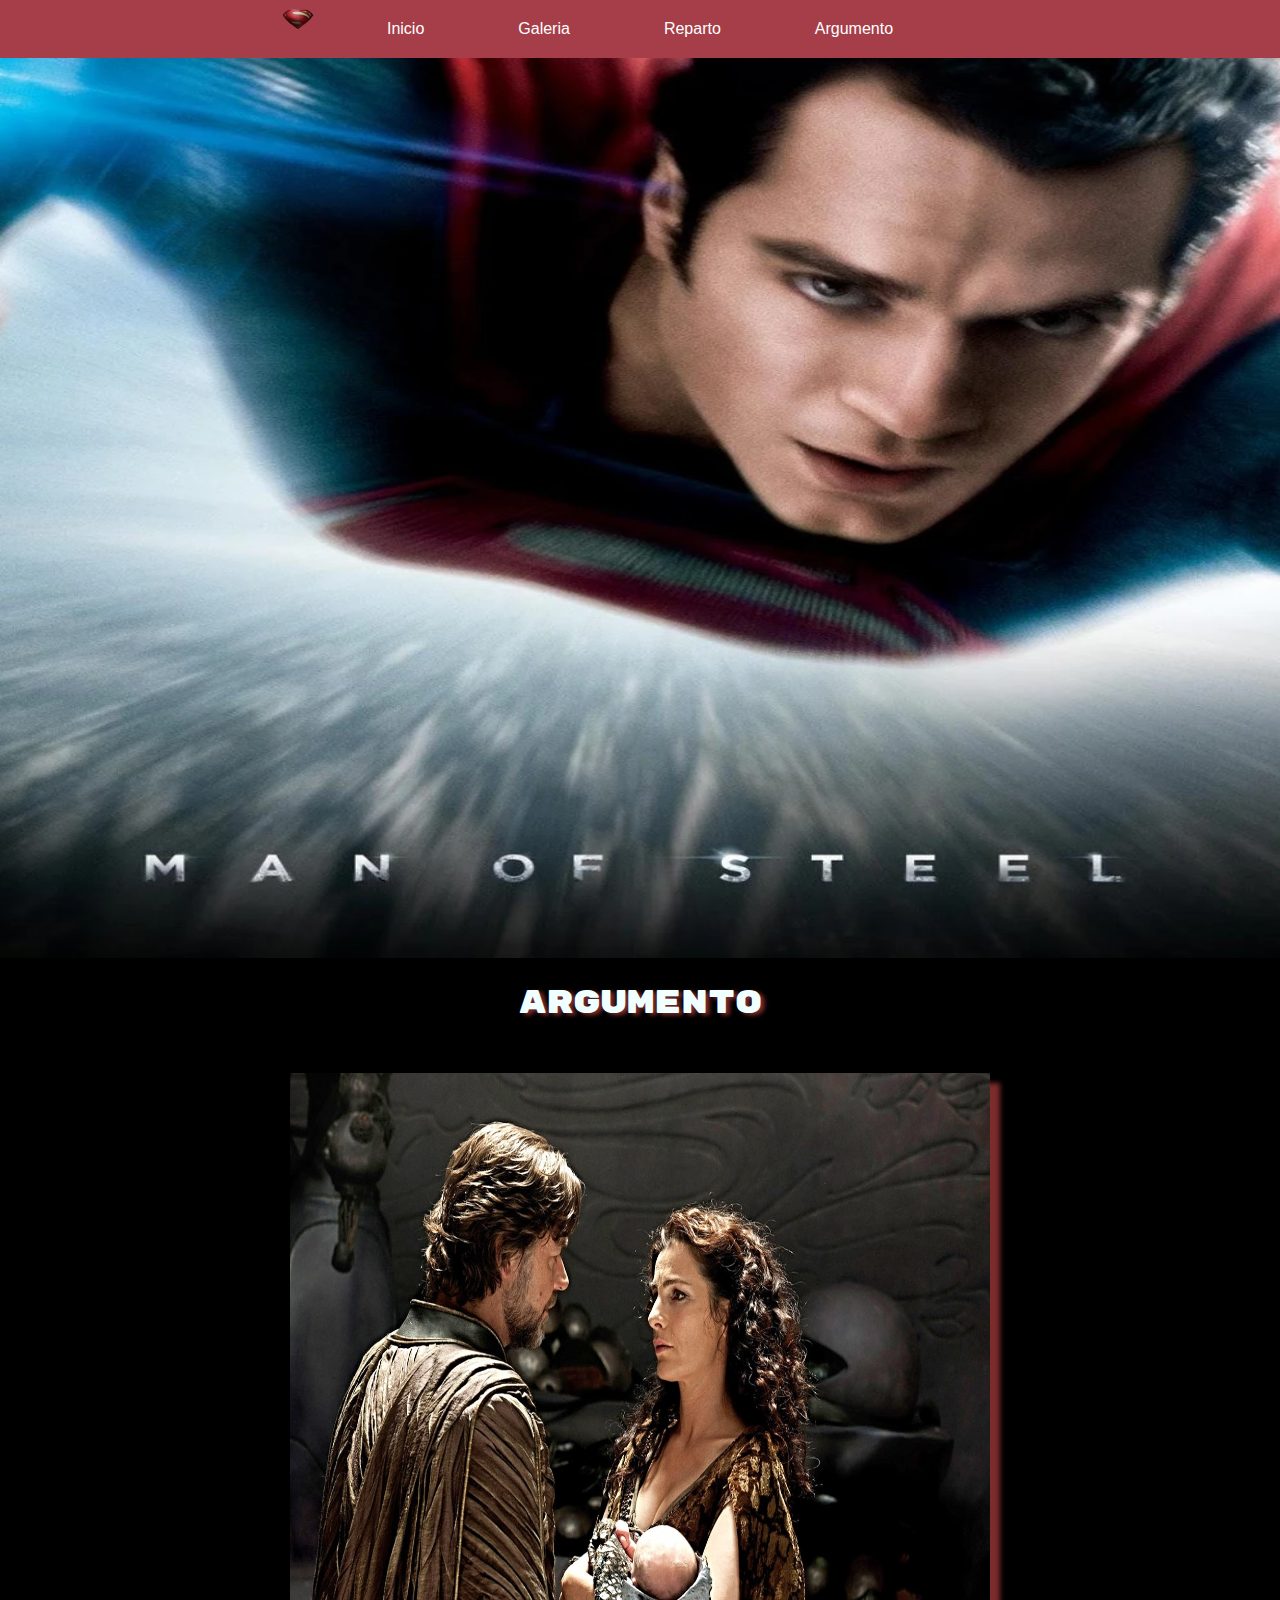
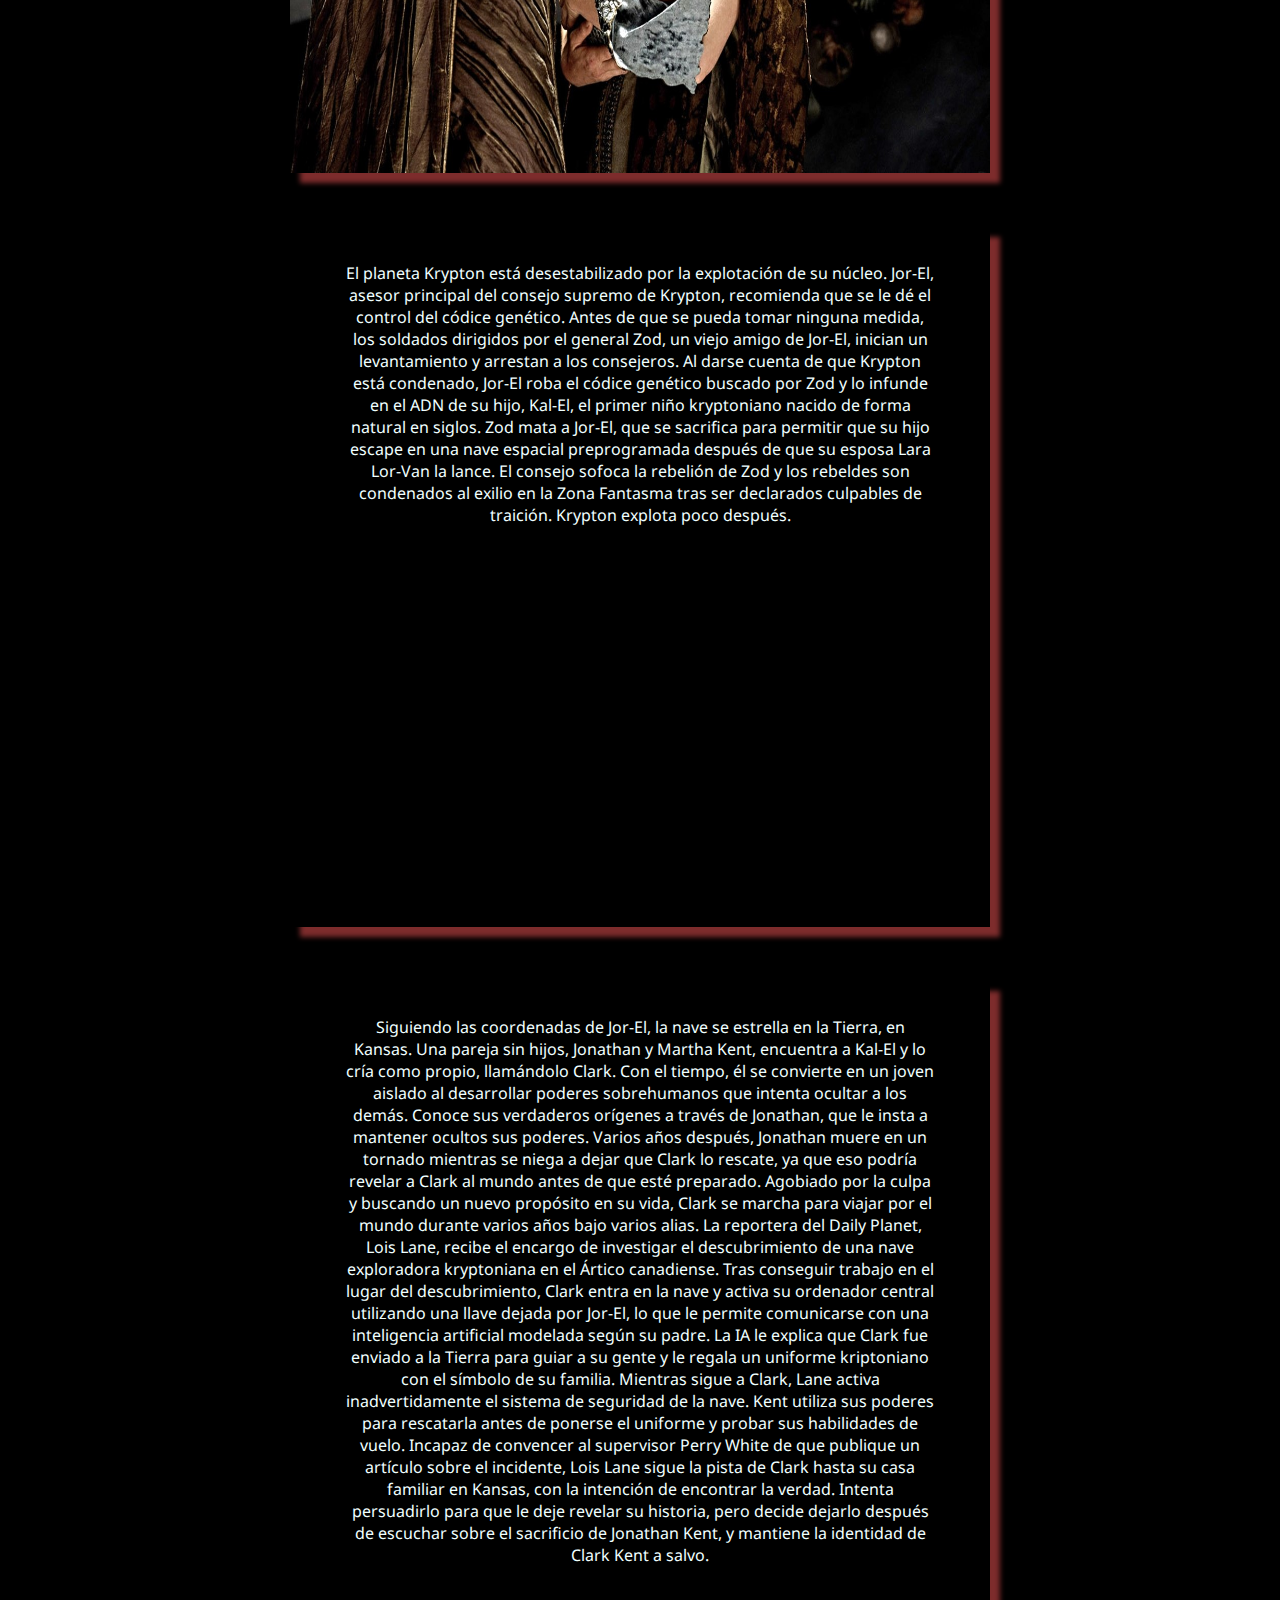
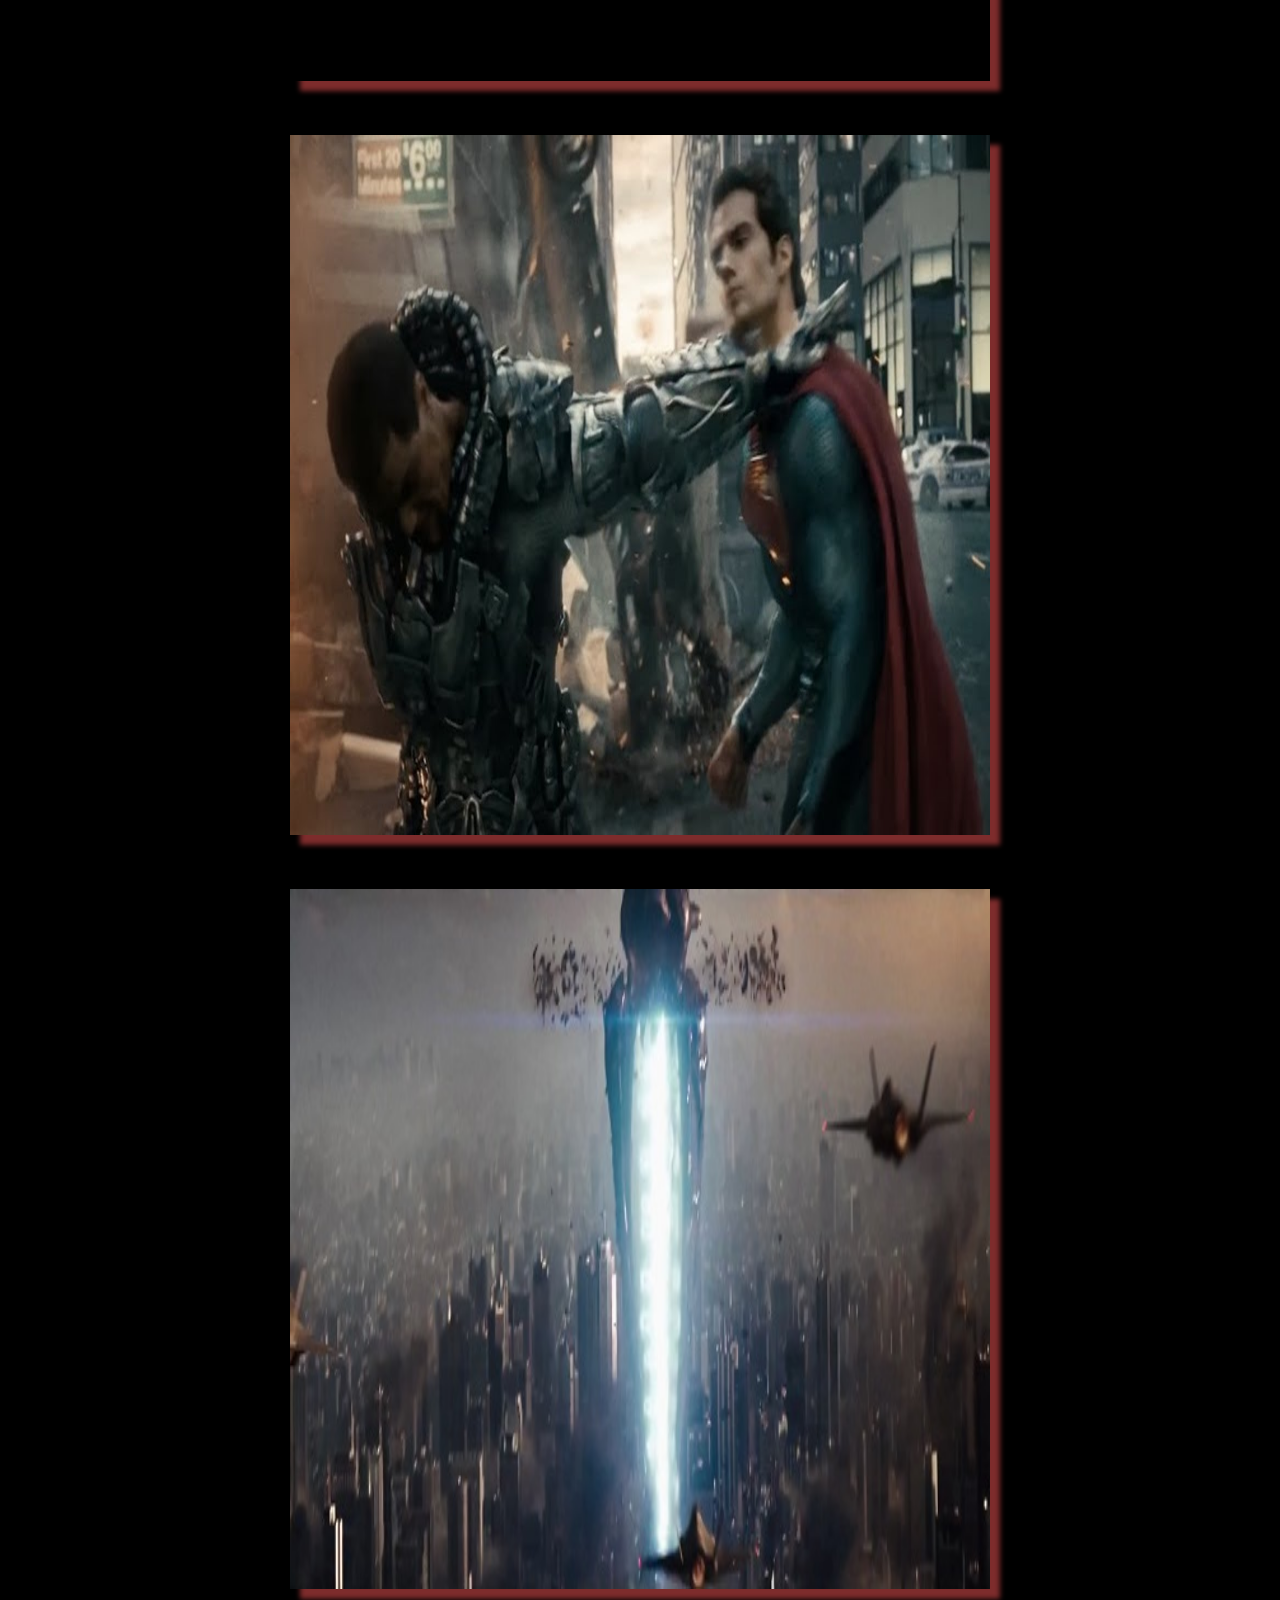
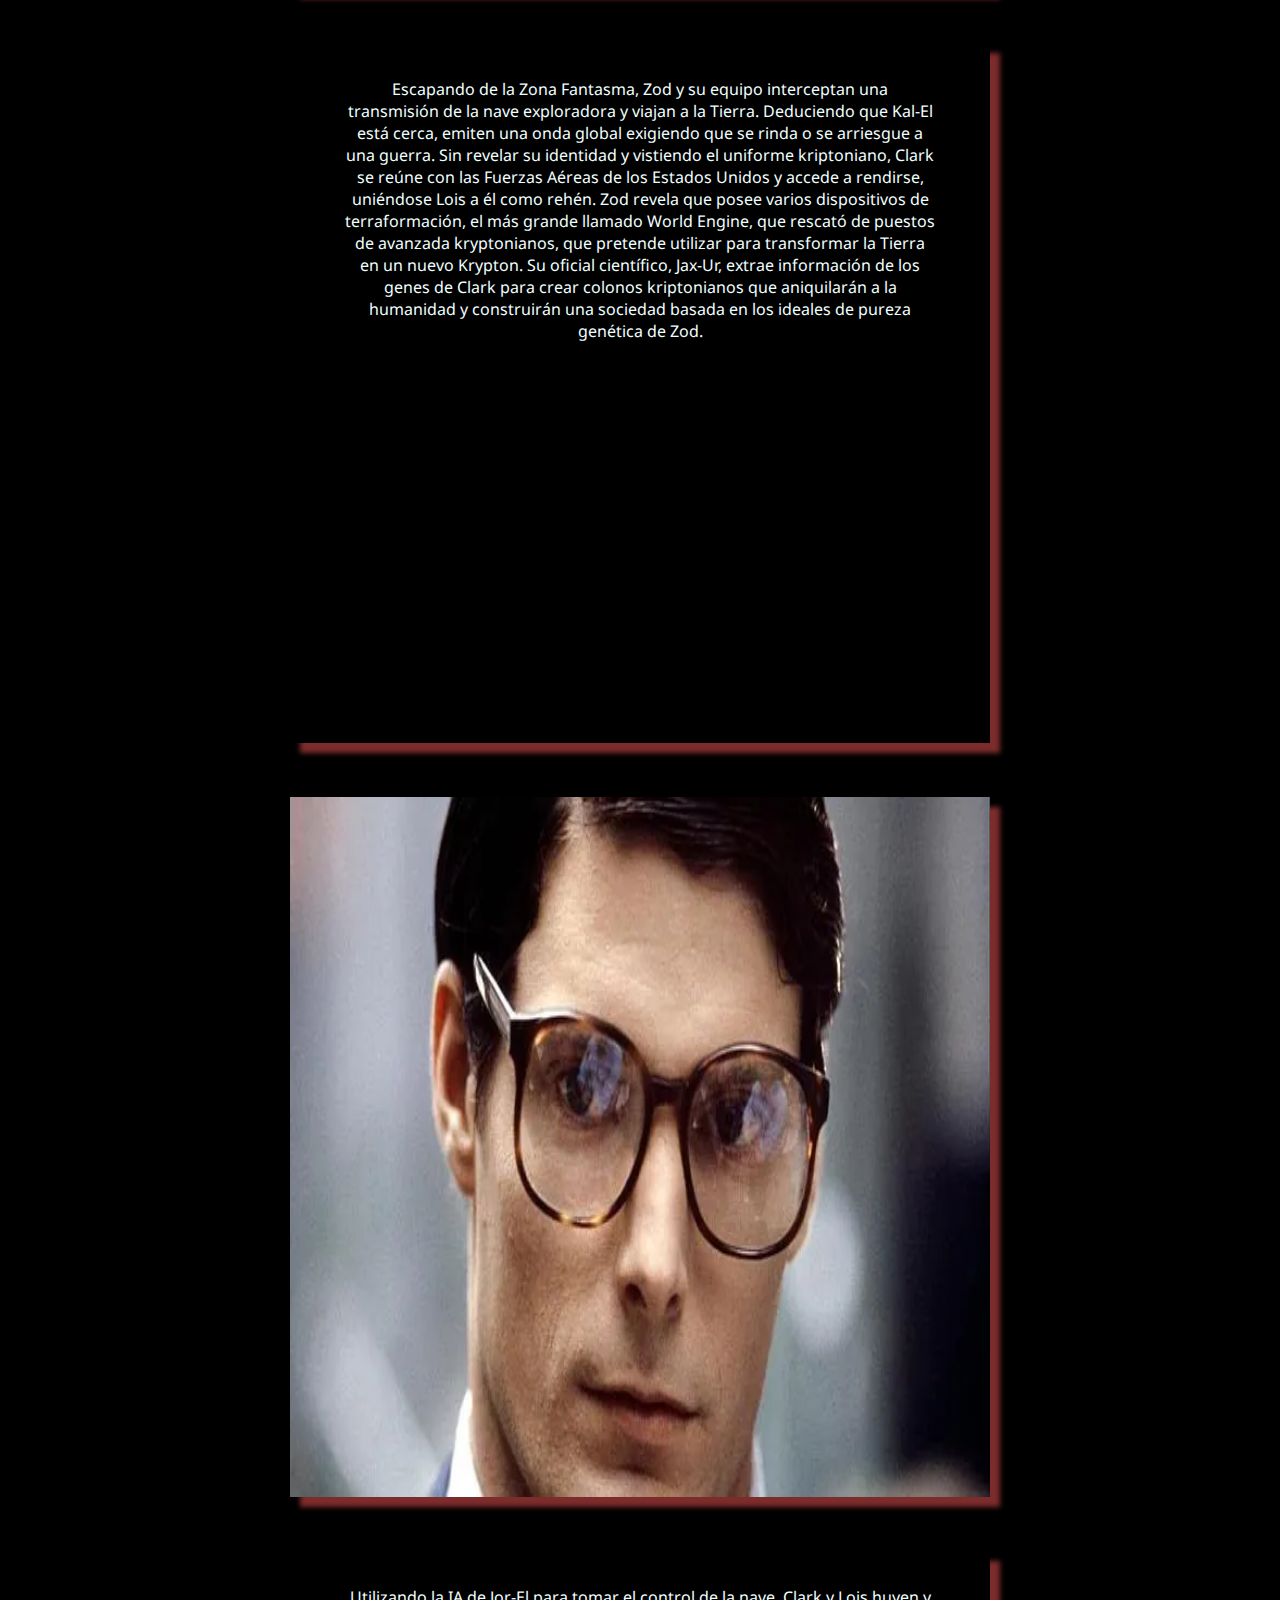
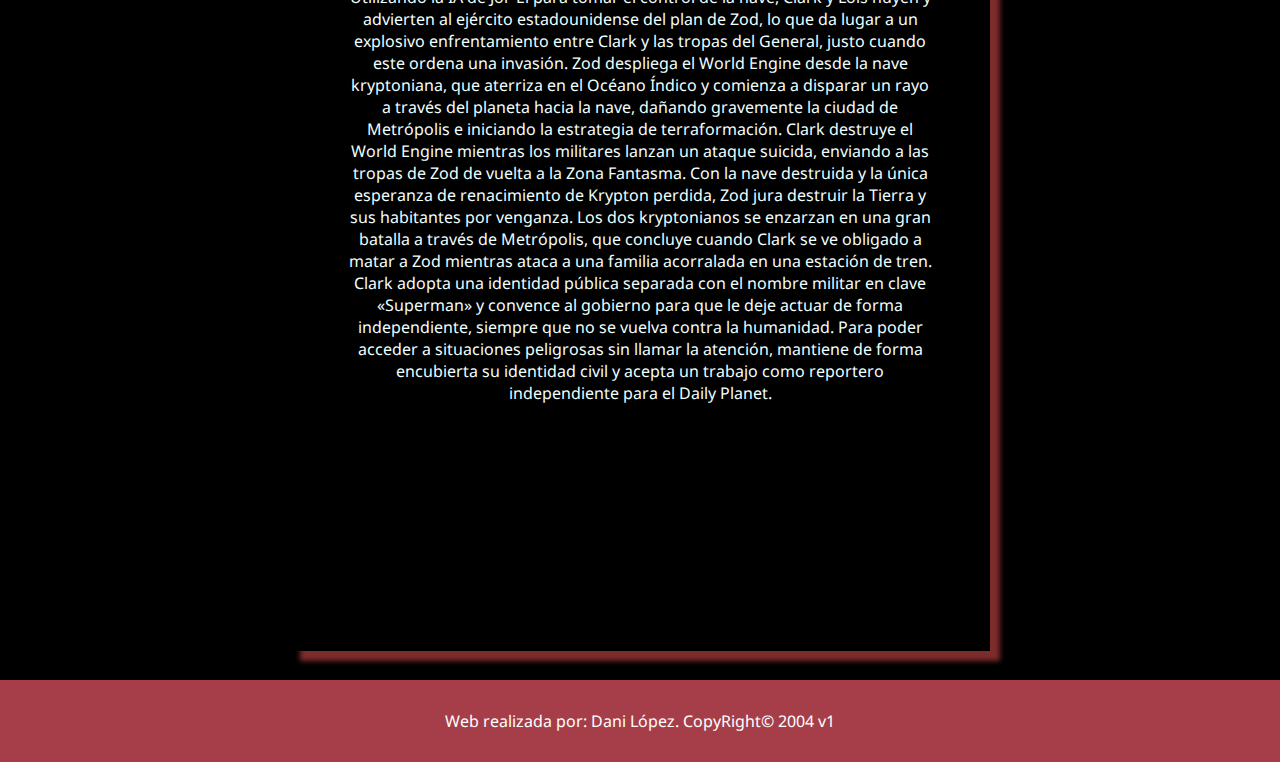
<file: argumento.html>
<!DOCTYPE html>
<html lang="es">

<head>
    <meta charset="UTF-8">
    <meta name="viewport" content="width=device-width, initial-scale=1.0">
    <title>Superman</title>
    <meta name="author" content="Dani López">
    <!-- Favicon, icono de la pestaña del navegador -->
    <link rel="shortcut icon" href="img/SM.png" type="image/x-icon">

    <!-- Añadimos la fuente del título -->
    <link rel="preconnect" href="https://fonts.googleapis.com">
    <link rel="preconnect" href="https://fonts.gstatic.com" crossorigin>
    <link
        href="https://fonts.googleapis.com/css2?family=Noto+Sans:ital,wght@0,100..900;1,100..900&family=Rubik+Mono+One&display=swap"
        rel="stylesheet">
    <link rel="stylesheet" href="css/style.css">

</head>

<body>
    <nav id="nav">
        <img src="img/SM.png" alt="Logotipo superman">
        <ul id="menu">
            <li><a href="index.html">Inicio</a></li>
            <li><a href="galeria.html">Galeria</a></li>
            <li><a href="reparto.html">Reparto</a></li>
            <li><a href="argumento.html">Argumento</a></li>
        </ul>
    </nav>

    <header id="argumento">
    </header>

    <section id="seccion5">
        <h1>ARGUMENTO</h1>
        <div>
            <div>
                <img src="img/bebeman.jpg" alt="Superman bebé con padres biológicos">
            </div>
            <div>
                <p>El planeta Krypton está desestabilizado por la explotación de su núcleo. Jor-El, asesor
                    principal del consejo supremo de Krypton, recomienda que se le dé el control del códice
                    genético. Antes de que se pueda tomar ninguna medida, los soldados dirigidos por el general
                    Zod, un viejo amigo de Jor-El, inician un levantamiento y arrestan a los consejeros. Al darse
                    cuenta de que Krypton está condenado, Jor-El roba el códice genético buscado por Zod y lo
                    infunde en el ADN de su hijo, Kal-El, el primer niño kryptoniano nacido de forma natural en
                    siglos. Zod mata a Jor-El, que se sacrifica para permitir que su hijo escape en una nave
                    espacial preprogramada después de que su esposa Lara Lor-Van la lance. El consejo sofoca
                    la rebelión de Zod y los rebeldes son condenados al exilio en la Zona Fantasma tras ser
                    declarados culpables de traición. Krypton explota poco después.
                </p>
            </div>
        </div>

        <div>
            <div>
                <p>
                    Siguiendo las coordenadas de Jor-El, la nave se estrella en la Tierra, en Kansas. Una pareja
                    sin hijos, Jonathan y Martha Kent, encuentra a Kal-El y lo cría como propio, llamándolo
                    Clark. Con el tiempo, él se convierte en un joven aislado al desarrollar poderes
                    sobrehumanos que intenta ocultar a los demás. Conoce sus verdaderos orígenes a través
                    de Jonathan, que le insta a mantener ocultos sus poderes. Varios años después, Jonathan
                    muere en un tornado mientras se niega a dejar que Clark lo rescate, ya que eso podría
                    revelar a Clark al mundo antes de que esté preparado. Agobiado por la culpa y buscando un
                    nuevo propósito en su vida, Clark se marcha para viajar por el mundo durante varios años
                    bajo varios alias.
                    La reportera del Daily Planet, Lois Lane, recibe el encargo de investigar el descubrimiento
                    de una nave exploradora kryptoniana en el Ártico canadiense. Tras conseguir trabajo en el
                    lugar del descubrimiento, Clark entra en la nave y activa su ordenador central utilizando una
                    llave dejada por Jor-El, lo que le permite comunicarse con una inteligencia artificial modelada
                    según su padre. La IA le explica que Clark fue enviado a la Tierra para guiar a su gente y le
                    regala un uniforme kriptoniano con el símbolo de su familia. Mientras sigue a Clark, Lane
                    activa inadvertidamente el sistema de seguridad de la nave. Kent utiliza sus poderes para
                    rescatarla antes de ponerse el uniforme y probar sus habilidades de vuelo. Incapaz de
                    convencer al supervisor Perry White de que publique un artículo sobre el incidente, Lois
                    Lane sigue la pista de Clark hasta su casa familiar en Kansas, con la intención de encontrar
                    la verdad. Intenta persuadirlo para que le deje revelar su historia, pero decide dejarlo
                    después de escuchar sobre el sacrificio de Jonathan Kent, y mantiene la identidad de Clark
                    Kent a salvo.
                </p>
            </div>
            <div>
                <img src="img/lucha.jpg" alt="">
            </div>
        </div>

        <div>
            <div>
                <img src="img/nave.jpg" alt="">
            </div>
            <div>
                <p>
                    Escapando de la Zona Fantasma, Zod y su equipo interceptan una transmisión de la nave
                    exploradora y viajan a la Tierra. Deduciendo que Kal-El está cerca, emiten una onda global
                    exigiendo que se rinda o se arriesgue a una guerra. Sin revelar su identidad y vistiendo el
                    uniforme kriptoniano, Clark se reúne con las Fuerzas Aéreas de los Estados Unidos y
                    accede a rendirse, uniéndose Lois a él como rehén. Zod revela que posee varios dispositivos
                    de terraformación, el más grande llamado World Engine, que rescató de puestos de
                    avanzada kryptonianos, que pretende utilizar para transformar la Tierra en un nuevo Krypton.
                    Su oficial científico, Jax-Ur, extrae información de los genes de Clark para crear colonos
                    kriptonianos que aniquilarán a la humanidad y construirán una sociedad basada en los
                    ideales de pureza genética de Zod.
                </p>
            </div>
        </div>

        <div>
            <div>
                <img src="img/periodista.webp" alt="">
            </div>
            <div>
                <p>
                    Utilizando la IA de Jor-El para tomar el control de la nave, Clark y Lois huyen y advierten al
                    ejército estadounidense del plan de Zod, lo que da lugar a un explosivo enfrentamiento entre
                    Clark y las tropas del General, justo cuando este ordena una invasión. Zod despliega el
                    World Engine desde la nave kryptoniana, que aterriza en el Océano Índico y comienza a
                    disparar un rayo a través del planeta hacia la nave, dañando gravemente la ciudad
                    de Metrópolis e iniciando la estrategia de terraformación. Clark destruye el World Engine
                    mientras los militares lanzan un ataque suicida, enviando a las tropas de Zod de vuelta a la
                    Zona Fantasma. Con la nave destruida y la única esperanza de renacimiento de Krypton
                    perdida, Zod jura destruir la Tierra y sus habitantes por venganza. Los dos kryptonianos se
                    enzarzan en una gran batalla a través de Metrópolis, que concluye cuando Clark se ve
                    obligado a matar a Zod mientras ataca a una familia acorralada en una estación de tren.
                    Clark adopta una identidad pública separada con el nombre militar en clave «Superman» y
                    convence al gobierno para que le deje actuar de forma independiente, siempre que no se
                    vuelva contra la humanidad. Para poder acceder a situaciones peligrosas sin llamar la
                    atención, mantiene de forma encubierta su identidad civil y acepta un trabajo como reportero
                    independiente para el Daily Planet.
                </p>
            </div>
        </div>

    </section>

    <footer>
        <p>Web realizada por: Dani López. CopyRight© 2004 v1</p>
    </footer>
</body>

</html>
</file>
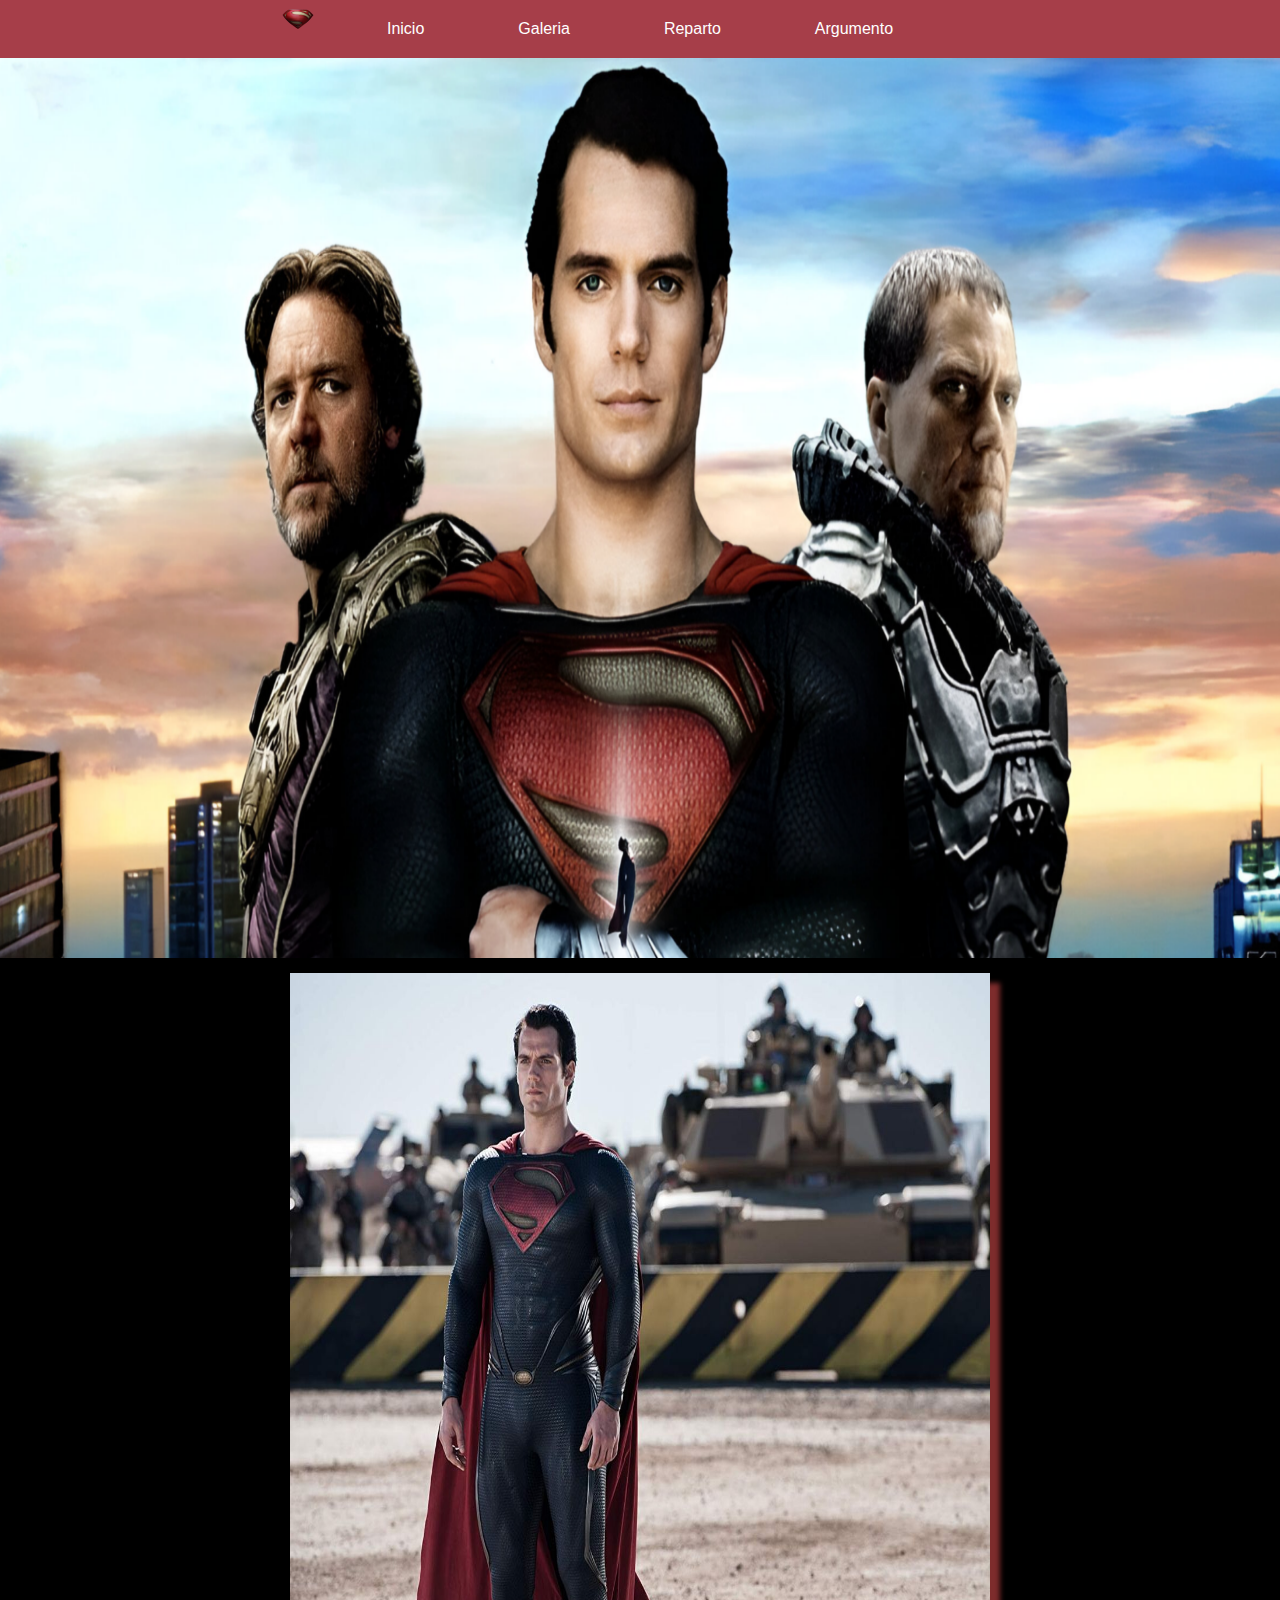
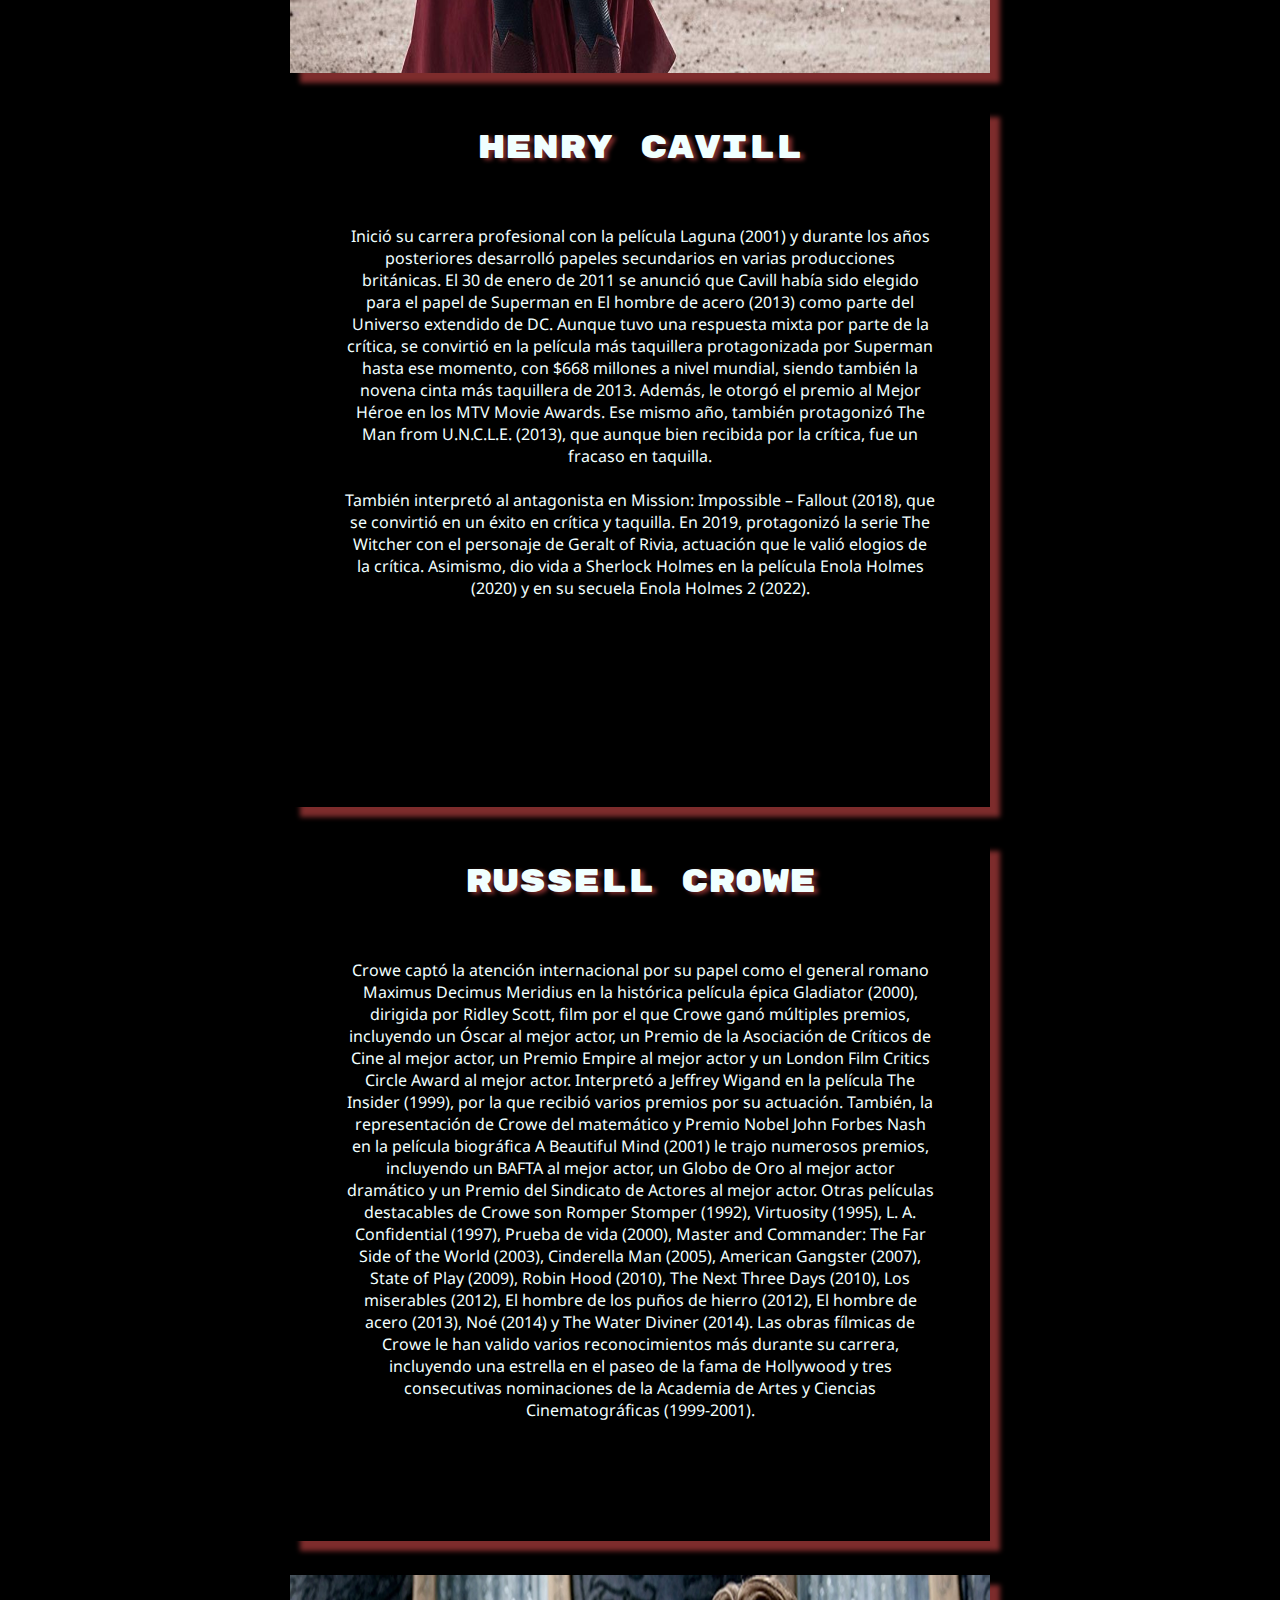
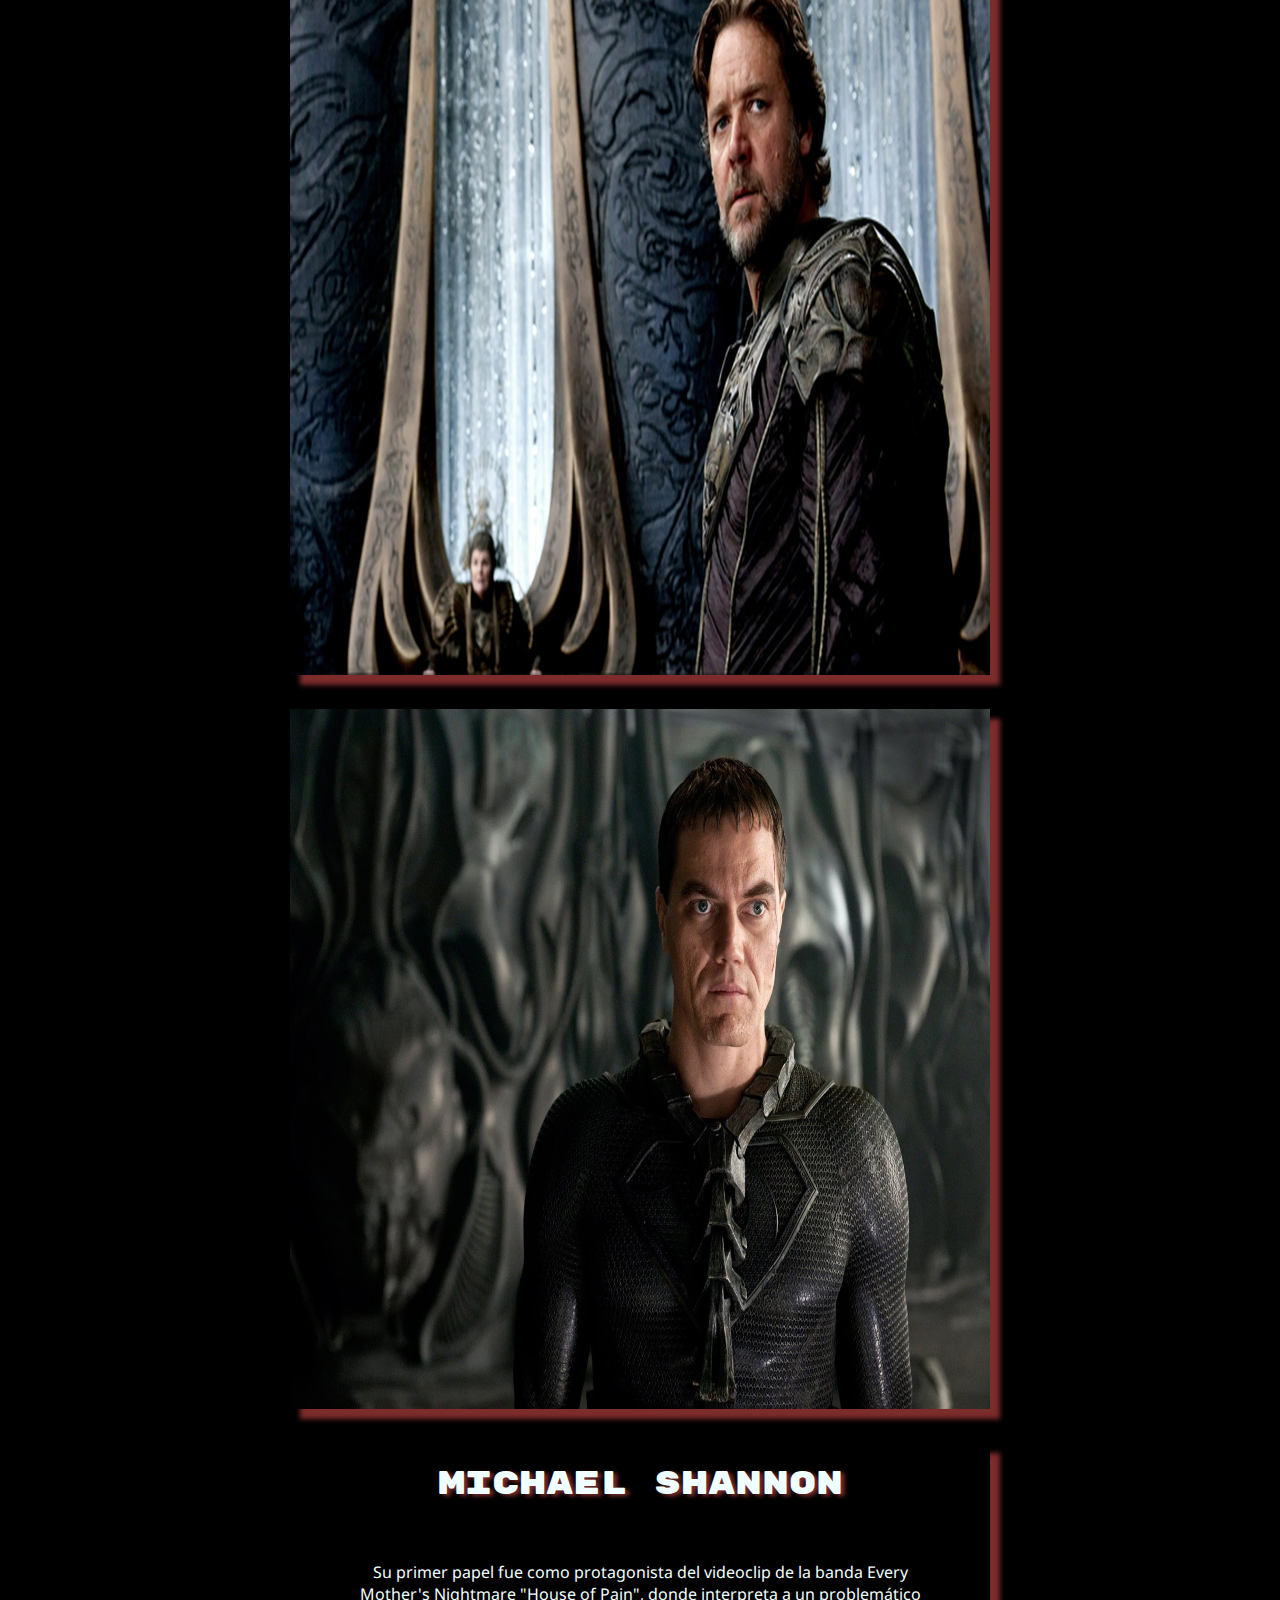
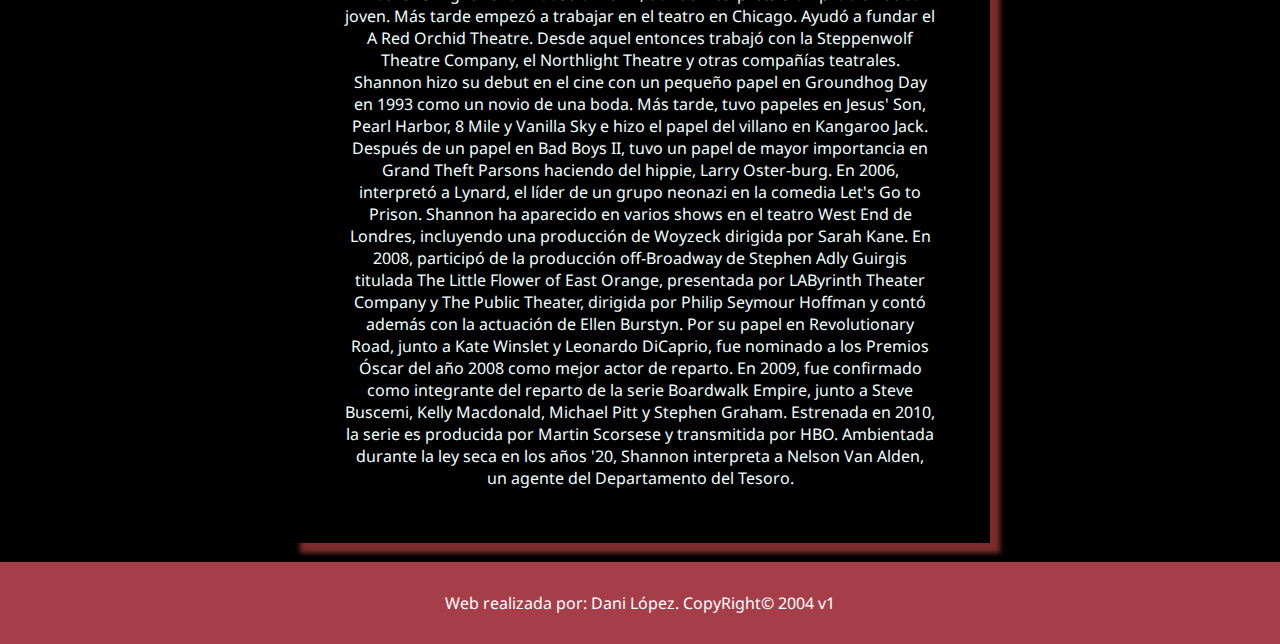
<file: reparto.html>
<!DOCTYPE html>
<html lang="es">

<head>
    <meta charset="UTF-8">
    <meta name="viewport" content="width=device-width, initial-scale=1.0">
    <title>Superman</title>
    <meta name="author" content="Dani López">
    <!-- Favicon, icono de la pestaña del navegador -->
    <link rel="shortcut icon" href="img/SM.png" type="image/x-icon">

    <!-- Añadimos la fuente del título -->
    <link rel="preconnect" href="https://fonts.googleapis.com">
    <link rel="preconnect" href="https://fonts.gstatic.com" crossorigin>
    <link
        href="https://fonts.googleapis.com/css2?family=Noto+Sans:ital,wght@0,100..900;1,100..900&family=Rubik+Mono+One&display=swap"
        rel="stylesheet">
    <link rel="stylesheet" href="css/style.css">

</head>

<body>
    <nav id="nav">
        <img src="img/SM.png" alt="Logotipo superman">
        <ul id="menu">
            <li><a href="index.html">Inicio</a></li>
            <li><a href="galeria.html">Galeria</a></li>
            <li><a href="reparto.html">Reparto</a></li>
            <li><a href="argumento.html">Argumento</a></li>
        </ul>
    </nav>

    <header id="reparto">
    </header>

    <section id="seccion4">

        <div>
            <div>
                <img src="img/henry-cavill-hombre-de-acero.jpg" alt="Actor de El Hombre de Acero">
            </div>
            <div>
                <h1>Henry Cavill</h1>
                <p>Inició su carrera profesional con la película Laguna (2001) y durante los años
                    posteriores desarrolló papeles secundarios en varias producciones británicas.
                    El 30 de enero de 2011 se anunció que Cavill había sido elegido para el papel
                    de Superman en El hombre de acero (2013) como parte del Universo extendido de DC.
                    Aunque tuvo una respuesta mixta por parte de la crítica, se convirtió en la película
                    más taquillera protagonizada por Superman hasta ese momento, con $668 millones a nivel
                    mundial, siendo también la novena cinta más taquillera de 2013. Además, le otorgó el
                    premio al Mejor Héroe en los MTV Movie Awards. Ese mismo año, también protagonizó
                    The Man from U.N.C.L.E. (2013), que aunque bien recibida por la crítica, fue un fracaso
                    en taquilla.
                    <br><br>
                    También interpretó al antagonista en Mission: Impossible – Fallout (2018), que
                    se convirtió en un éxito en crítica y taquilla.

                    En 2019, protagonizó la serie The Witcher con el personaje de Geralt of Rivia,
                    actuación que le valió elogios de la crítica. Asimismo, dio vida a Sherlock
                    Holmes en la película Enola Holmes (2020) y en su secuela Enola Holmes 2 (2022).
                </p>
            </div>
        </div>

        <div>
            <div>
                <h1>Russell Crowe</h1>
                <p>
                    Crowe captó la atención internacional por su papel como el general romano
                    Maximus Decimus Meridius en la histórica película épica Gladiator (2000),
                    dirigida por Ridley Scott, film por el que Crowe ganó múltiples premios,
                    incluyendo un Óscar al mejor actor, un Premio de la Asociación de Críticos de
                    Cine al mejor actor, un Premio Empire al mejor actor y un London Film Critics
                    Circle Award al mejor actor. Interpretó a Jeffrey Wigand en la película
                    The Insider (1999), por la que recibió varios premios por su actuación.
                    También, la representación de Crowe del matemático y Premio Nobel John Forbes
                    Nash en la película biográfica A Beautiful Mind (2001) le trajo numerosos premios,
                    incluyendo un BAFTA al mejor actor, un Globo de Oro al mejor actor dramático y un
                    Premio del Sindicato de Actores al mejor actor.

                    Otras películas destacables de Crowe son Romper Stomper (1992), Virtuosity (1995),
                    L. A. Confidential (1997), Prueba de vida (2000), Master and Commander: The Far
                    Side of the World (2003), Cinderella Man (2005), American Gangster (2007), State of
                    Play (2009), Robin Hood (2010), The Next Three Days (2010), Los miserables (2012),
                    El hombre de los puños de hierro (2012), El hombre de acero (2013), Noé (2014) y
                    The Water Diviner (2014). Las obras fílmicas de Crowe le han valido varios reconocimientos
                    más durante su carrera, incluyendo una estrella en el paseo de la fama de Hollywood y tres
                    consecutivas nominaciones de la Academia de Artes y Ciencias Cinematográficas (1999-2001).
                </p>
            </div>
            <div>
                <img src="img/russell-crowe-hombre-acero.webp" alt="">
            </div>
        </div>

        <div>
            <div>
                <img src="img/personaje-hombre-de-cero.jpg" alt="">
            </div>
            <div>
                <h1>Michael Shannon</h1>
                <p>
                    Su primer papel fue como protagonista del videoclip de la banda Every 
                    Mother's Nightmare "House of Pain", donde interpreta a un problemático 
                    joven. Más tarde empezó a trabajar en el teatro en Chicago. Ayudó a fundar 
                    el A Red Orchid Theatre. Desde aquel entonces trabajó con la Steppenwolf 
                    Theatre Company, el Northlight Theatre y otras compañías teatrales.

                    Shannon hizo su debut en el cine con un pequeño papel en Groundhog Day en 
                    1993 como un novio de una boda. Más tarde, tuvo papeles en Jesus' Son, Pearl 
                    Harbor, 8 Mile y Vanilla Sky e hizo el papel del villano en Kangaroo Jack. 
                    Después de un papel en Bad Boys II, tuvo un papel de mayor importancia en Grand 
                    Theft Parsons haciendo del hippie, Larry Oster-burg. En 2006, interpretó a Lynard, 
                    el líder de un grupo neonazi en la comedia Let's Go to Prison.
                    Shannon ha aparecido en varios shows en el teatro West End de Londres, incluyendo una 
                    producción de Woyzeck dirigida por Sarah Kane. En 2008, participó de la producción 
                    off-Broadway de Stephen Adly Guirgis titulada The Little Flower of East Orange, 
                    presentada por LAByrinth Theater Company y The Public Theater, dirigida por Philip 
                    Seymour Hoffman y contó además con la actuación de Ellen Burstyn.
                    Por su papel en Revolutionary Road, junto a Kate Winslet y Leonardo DiCaprio, fue 
                    nominado a los Premios Óscar del año 2008 como mejor actor de reparto.
                    En 2009, fue confirmado como integrante del reparto de la serie Boardwalk Empire, 
                    junto a Steve Buscemi, Kelly Macdonald, Michael Pitt y Stephen Graham. Estrenada en 2010, 
                    la serie es producida por Martin Scorsese y transmitida por HBO. Ambientada durante la ley 
                    seca en los años '20, Shannon interpreta a Nelson Van Alden, un agente del Departamento 
                    del Tesoro.

                </p>
            </div>
        </div>

    </section>

    <footer>
        <p>Web realizada por: Dani López. CopyRight© 2004 v1</p>
    </footer>
</body>

</html>
</file>
<file: css/style.css>
body{
    padding: 0;
    margin: 0;
    box-sizing: border-box; /* Ésto hace que ajuste los margin a los tamaños de la caja*/
}

#nav{
    background-color: #A63E49;
    width: 100%;
}

#menu{
    list-style: none;
    padding: 0; /* Cuando el valor es 0 no hay que especificar portentaje*/
    margin: 0 auto;  /* Cuando el valor es 0 no hay que especificar portentaje*/
    width: 50%;
    text-align: center;
    padding: 20px 0;
}

#menu li{
    margin: 25px;
    display: inline;
    padding: 50px 20px;
}

#menu li a{
    text-decoration: none; /* Para quitar la decoración de los enlaces, ya que será menú */
    color: white;
    font-family: 'Lucida Sans', 'Lucida Sans Regular', 'Lucida Grande', 'Lucida Sans Unicode', Geneva, Verdana, sans-serif;
    font-weight: 100;
}

#menu li a:hover{ /* Cuando pones el ratón encima */
    color: darkgray;
    text-decoration: underline;
}

video{
    width: 100%;
}

h1{
    font-family: "Rubik Mono One", monospace;
    font-weight: 400;
    font-style: normal;
    font-size: xx-large;
    text-align: center;
    text-shadow: 4px 2px 4px rgba(208,73,73,0.6);
}

p{
    font-family: "Noto Sans", sans-serif;
    font-optical-sizing: auto;
    font-style: normal;
    font-variation-settings: "wdth" 100;
    margin-top: 0;
    margin-bottom: 0;
}

#derecha,
#izquierda{
    padding: 25px;
    float: left;
    text-align: center;
    width: 45%;
}

#izquierda p{
    font-size: 35px;
}

#derecha img{
    width: 50%;
    box-shadow: 10px 10px 5px 0px rgba(89,0,7,0.5);
}

#izquierda{
    padding-top: 100px;
}

footer{
    clear: both;
    background-color: #A63E49;
    color: white;
    text-decoration: wavy;
    text-align: center;
    width: 100%;
    height: 100%;
}

footer p{
    padding-top: 30px;
    padding-bottom: 30px;
}

#nav img{
    width: 2.5%;
    float: left;
    padding-left: 22%;
    padding-top: 0.30%;
}

#galeria{
    background-image: url(../img/backgroundSuperman.jpg);
    background-size: 100% 100%;
    background-repeat: no-repeat;
    min-height: 100vh; /* Coge el 100 por cien vertical y horizontal de la pantalla para ajustar el tamaño*/
    overflow-x: hidden;
}

#galeria h1{
    color: #A63E49;
    font-size: 100px;
}

#galeria div{
    width: 50%;
    padding-top: 200px;
}

#seccion2,
#seccion3,
#seccion4{
    background-color: black;
    text-align: center;
    width: 100%;
    padding-bottom: 80px;
}

#audio{
    width: 30%;
    margin: auto;
    text-align: center;
    background-color: aliceblue;
    padding: 25px;
    border: 1px solid aliceblue;
    border-radius: 10px;
}

#seccion3 div{
    width: 500px;
    height: 500px;
    display: inline-block;
    background-color: aliceblue;
    box-shadow: 10px 10px 5px 0px rgba(208,73,73,0.6);
    margin: 15px;
}

#seccion3 div img{
    width: 100%;
    height: 100%;
}

#reparto{
    background-image: url(../img/header-personajes.webp);
    background-size: 100% 100%;
    background-repeat: no-repeat;
    min-height: 100vh;
    overflow-x: hidden;
}

#seccion4{
    clear: both;
    padding-top: 100px;
    width: 100%;
    height: 100vh;
    display: inline;
}

#seccion4 div{
    background-color: black;
}

#seccion4 div div{
    width: 700px;
    height: 700px;
    display: inline-block;
    background-color: black;
    box-shadow: 10px 10px 5px 0px rgba(208,73,73,0.6);
    margin: 15px;
    overflow: hidden;
    color: azure;
}

#seccion4 div div p{
    padding: 35px 55px;
}

#seccion4 div img{
    width: 100%;
    height: 100%;
}

#argumento{
    background-image: url(../img/main-of-steel.webp);
    background-size: 100% 100%;
    background-repeat: no-repeat;
    min-height: 100vh;
    overflow-x: hidden;
}

#seccion5{
    clear: both;
    padding-top: 100px;
    width: 100%;
    height: 100vh;
    display: inline;
}

#seccion5 div{
    background-color: black;
    text-align: center;
}

#seccion5 div div{
    width: 700px;
    height: 700px;
    display: inline-block;
    background-color: black;
    box-shadow: 10px 10px 5px 0px rgba(208,73,73,0.6);
    margin: 25px;
    overflow: hidden;
    color: azure;
}

#seccion5 div div p{
    padding: 35px 55px;
}

#seccion5 div img{
    width: 100%;
    height: 100%;
}

#seccion5 h1{
    background-color: black;
    padding: 25px;
    color: azure;
    margin: auto;
}
</file>
